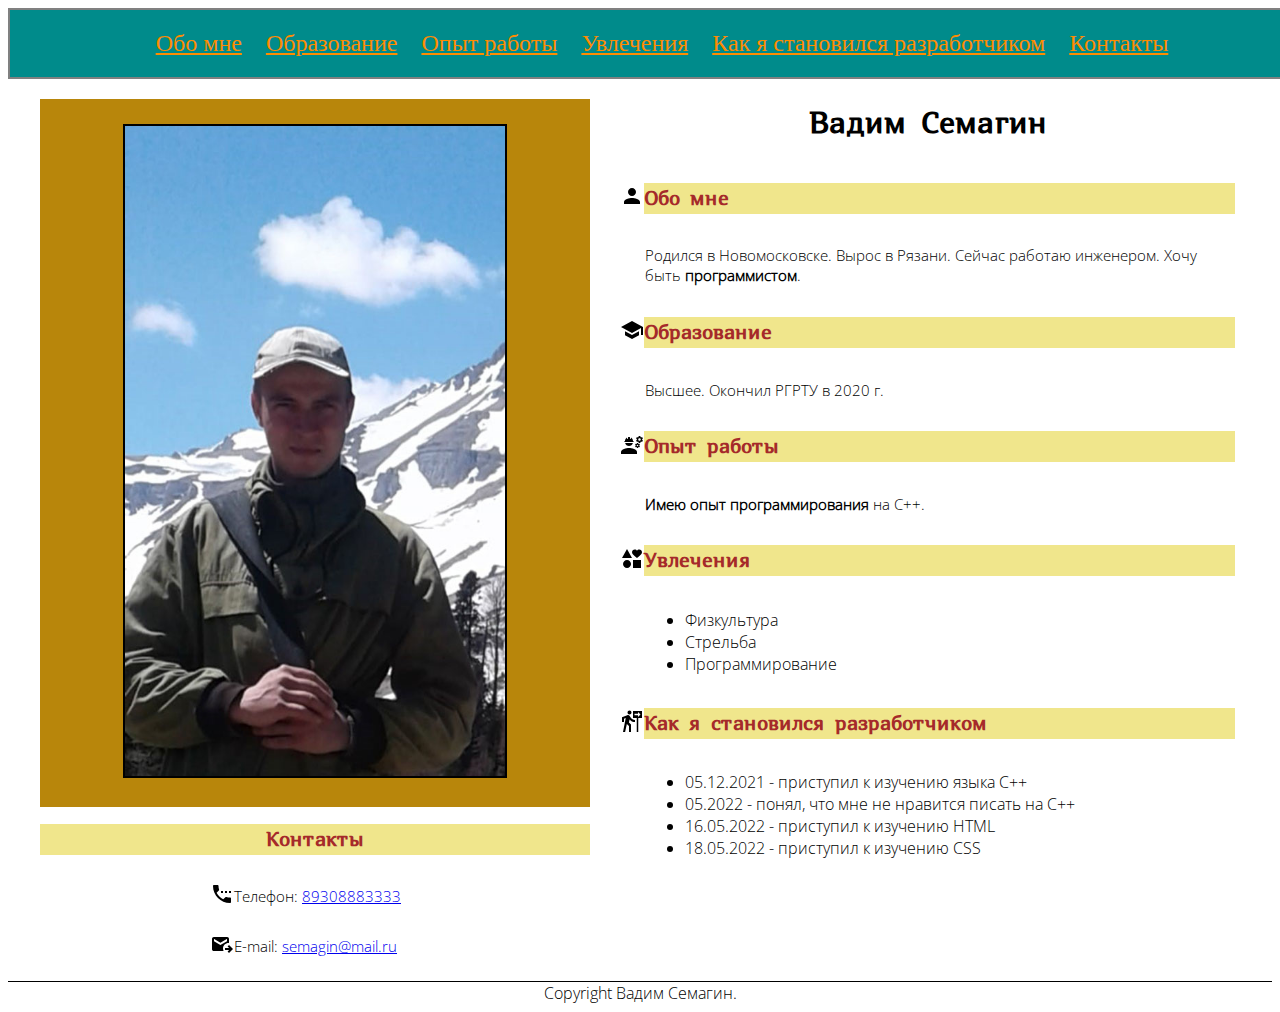
<file: index.html>
<!DOCTYPE html>
<html lang="ru">

<head>
    <meta charset="UTF-8">
    <meta name="viewport">
    <link rel="stylesheet" href="style_visit.css">
    <title>Визитка.Семагин</title>
</head>

<body>
    <header class="header">
        <nav>
            <a href="#about_me" class="header-link link">Обо мне</a>
            <a href="#education" class="header-link link">Образование</a>
            <a href="#expr" class="header-link link">Опыт работы</a>
            <a href="#hobbies" class="header-link link">Увлечения</a>
            <a href="#my_way" class="header-link link">Как я становился разработчиком</a>
            <a href="#contacts" class="header-link link">Контакты</a>
        </nav>
    </header>
    <main class="main">
        <aside class="aside">
            <div class="img-wrap">
                <img src="images/IMG-20210524-WA0003-2.jpg" class="img" alt="моё фото" width="380" height="650">
            </div>
            <div class="blocks">
                <h2 class="subtitle" id="contacts">Контакты</h2>
                <div class="tel">
                    <div><img src="icons/settings_phone_black_24dp.svg" alt="иконка"></div>
                    <div>
                        <p>Телефон: <a href="tel:89308883333">89308883333</a></p>
                    </div>
                </div>
                <div class="mail">
                    <div><img src="icons/outgoing_mail_black_24dp.svg" alt="иконка"></div>
                    <div>
                        <p>E-mail: <a href="semagin@mail.ru">semagin@mail.ru</a></p>
                    </div>
                </div>
            </div>
        </aside>
        <div class="main-section">
            <h1 class="title">Вадим Семагин</h1>
            <div class="about">
                <div class="ic1"><img src="icons/person_black_24dp.svg" alt="иконка"></div>
                <div class="ab">
                    <h2 class="subtitle" id="about_me">Обо мне</h2>
                </div>
            </div>
            <div class="ab_p">
                <p>Родился в Новомосковске. Вырос в Рязани. Сейчас работаю инженером. Хочу быть
                    <b>программистом</b>.
                </p>
            </div>
            <div class="educ">
                <div class="ic2"><img src="icons/school_black_24dp.svg" alt="иконка"></div>
                <div class="ed">
                    <h2 class="subtitle" id="education">Образование</h2>
                </div>
            </div>
            <div class="ed_p">
                <p>Высшее. Окончил РГРТУ в 2020 г.</p>
            </div>
            <div class="expir">
                <div class="ic3"><img src="icons/engineering_black_24dp.svg" alt="иконка"></div>
                <div class="expir_h">
                    <h2 class="subtitle" id="expr">Опыт работы</h2>
                </div>
            </div>
            <div class="expir_p">
                <p><b>Имею опыт программирования</b> на С++.
                </p>
            </div>
            <div class="hobb">
                <div class="ic4"><img src="icons/interests_black_24dp.svg" alt="иконка"></div>
                <div class="hobb_h">
                    <h2 class="subtitle" id="hobbies">Увлечения</h2>
                </div>
            </div>
            <div class="hobb_ul">
                <ul>
                    <li>Физкультура</li>
                    <li>Стрельба</li>
                    <li>Программирование</li>
                </ul>
            </div>
            <div class="my_way">
                <div class="ic5"><img src="icons/follow_the_signs_black_24dp.svg" alt="иконка"></div>
                <div class="myway_h">
                    <h2 class="subtitle" id="my_way">Как я становился разработчиком</h2>
                </div>
            </div>
            <div class="myway_ul">
                <ul>
                    <li>05.12.2021 - приступил к изучению языка С++</li>
                    <li>05.2022 - понял, что мне не нравится писать на С++</li>
                    <li>16.05.2022 - приступил к изучению HTML</li>
                    <li>18.05.2022 - приступил к изучению CSS</li>
                </ul>
            </div>
        </div>
    </main>
    <footer class="footer">Copyright Вадим Семагин.</footer>
</body>

</html>
</file>
<file: style_visit.css>
@font-face{
  font-family: 'AMG Anahit Semi Serif Regular';
  src: url('fonts/AMG Anahit Semi Serif Regular.otf');
  font-style: normal;
  font-weight: normal;
}
@font-face{
  font-family: 'OpenSansLight';
  src: url('fonts/OpenSans-Light.ttf');
  font-style: normal;
  font-weight: normal;
}

.link{
    font-size: 1.5rem;
    color:darkorange;
}
.header-link{
  margin: 0 10px;
}
.header {
    width: 100%;
    padding: 20px;
    border: 2px solid gray;
    text-align: center;
    background-color:darkcyan;
  }
  
  .main{
    margin: 0 auto;
    width: 1200px;
    display: flex;
  }
  .aside{
    padding-top: 20px;
    flex: 0;
  }
  .blocks{
    margin: 10px auto;
    text-align: center;
  }
  .tel{
    display: flex;
    flex-direction: row;
    align-items: center;
    margin-left: 170px;
  }
  .mail{
    display: flex;
    flex-direction: row;
    align-items: center;
    margin-left: 170px;
  }

  .main-section{
   padding: 2px 5px 5px 30px;
   flex-grow: 1;
   text-align: left;
  }
  
  .about{
    display: flex;
    align-items: center;
  }
  .ic1{
    flex: 0;
  }
  .ab{
    flex: 2;
  }
  .ab_p{
    padding-left: 25px;
  }
  .educ{
    display: flex;
    align-items: center;
  }
  .ic2{
    flex:0;
  }
  .ed{
    flex: 2;
  }
  .ed_p{
    padding-left: 25px;
  }
  
  .expir{
    display: flex;
    align-items: center;
  }
  .ic3{
    flex: 0;
  }
  .expir_h{
    flex: 2;
  }
  .expir_p{
    padding-left: 25px;
  }

  .hobb{
    display: flex;
    align-items: center;
  }
  .ic4{
    flex: 0;
  }
  .hobb_h{
    flex: 2;
  }
  .hobb_ul{
    padding-left: 25px;
  }

  .my_way{
    display: flex;
    align-items: center;
  }
  .ic5{
    flex: 0;
  }
  .myway_h{
    flex: 2;
  }
  .myway_ul{
    padding-left: 25px;
  }

  .title{
      font-family: 'AMG Anahit Semi Serif Regular';
      font-size: 30px;
      text-align: center;
  }
  
  .main-section ul {
    font-family: 'OpenSansLight';
    display: inline-block;
    text-align: left;
  }
  
  .subtitle{
    font-family: 'AMG Anahit Semi Serif Regular';
    color:brown;
    background-color: khaki;
    font-size: 20px;
    width: auto;
  }
  p{
    font-family: 'OpenSansLight'; 
    font-size: 15px;
  }
  .img-wrap{
    width: 500px;
    padding: 25px;
    text-align: center;
    background-color: darkgoldenrod;
  }
  .img{
    border: 2px solid black;
  }
  .footer{
    border-top: 1px solid black;
    font-family: 'OpenSansLight';
    text-align: center;
  }
</file>
